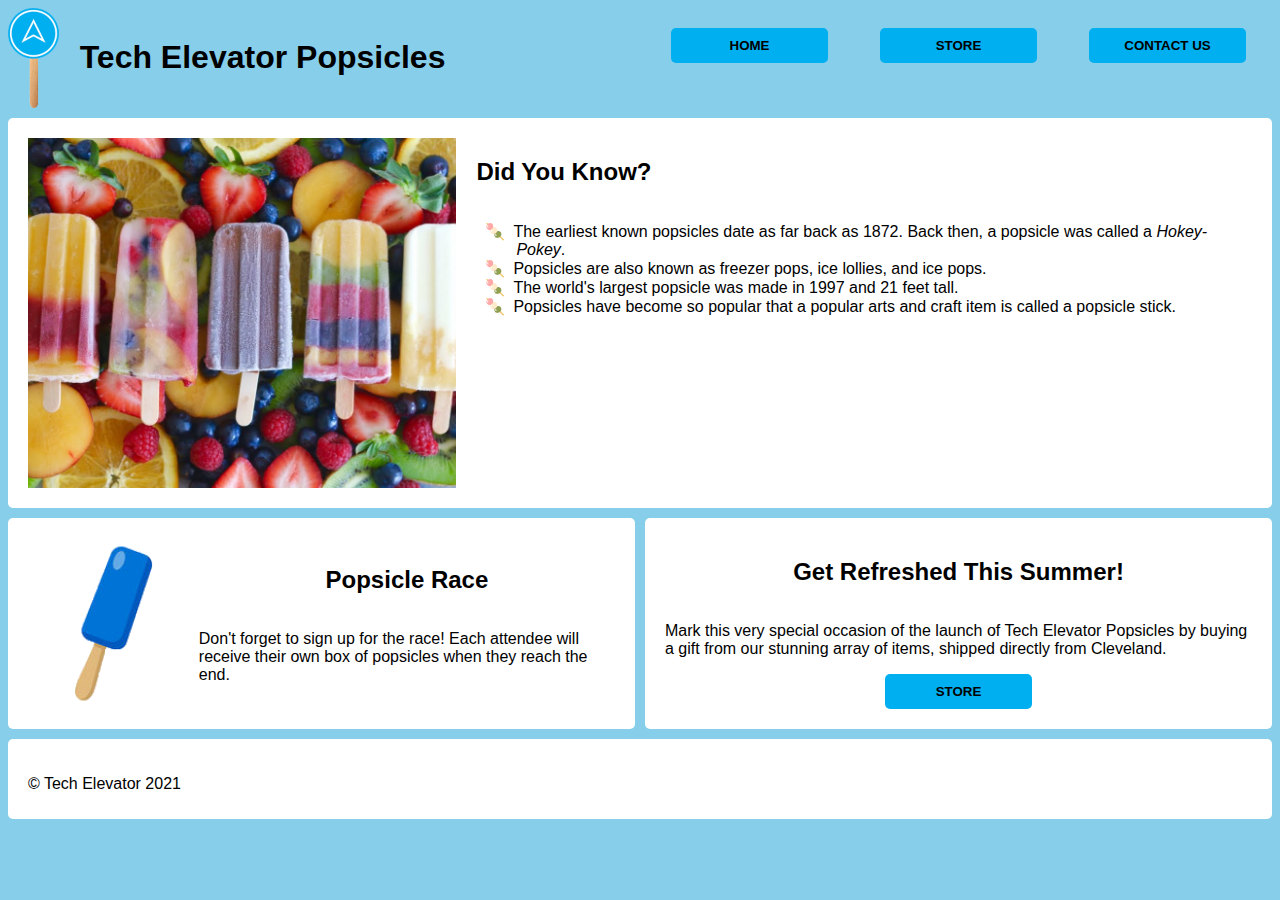
<file: review-student/index.html>
<!DOCTYPE html>
<html lang="en">

<head>
    <meta charset="UTF-8">
    <meta name="viewport" content="width=device-width, initial-scale=1.0">
    <title>Tech Elevator Popsicles</title>
    <link rel = "stylesheet" href = "styles.css"/>
</head>

<body>
    <header>
        <img src="images/te-pops.png" alt="TE Popsicle" />
        <h1>Tech Elevator Popsicles</h1>
    </header>
    <nav>
        <ul>
            <button class="nav-button"><li><a href="index.html">Home</a></li></button>
            <button class="nav-button"><li><a href="#">Store</a></button></li></button>
            <button class="nav-button"><li><a href="contact-us.html">Contact Us</a></li></button>
        </ul>
    </nav>
 
        <section id = "information">
            <img src="images/popsicle-rainbow.jpg" alt="Rainbow Popsicles" />
            <div id = "info-div">
                <h2>
                    Did You Know?
                </h2>
                <ul>
                    <li>The earliest known popsicles date as far back as 1872. Back then, a popsicle was called a <i>Hokey-Pokey</i>.</li>
                    <li>Popsicles are also known as freezer pops, ice lollies, and ice pops.</li>
                    <li>The world's largest popsicle was made in 1997 and 21 feet tall.</li>
                    <li>Popsicles have become so popular that a popular arts and craft item is called a popsicle stick.</li>
                </ul>
            </div>
        </section>
        
        <section id = "race">
            <img src = "images/blue-pop.png" alt = "Blue Popsicle"/>
            <div id="race-div">
                <h2>Popsicle Race</h2>
                <p>Don't forget to sign up for the race! Each attendee will receive their own box of popsicles when they reach the end.</p>
            </div>
        </section>

        <section id = "store">
            <h2>Get Refreshed This Summer!</h2>
            <p>Mark this very special occasion of the launch of Tech Elevator Popsicles by buying a gift from our stunning array of items, shipped directly from Cleveland.</p>
            <button class = "store-button"><a href ="#">Store</a></button>
        </section>

        <footer>
            <p>
                &#169 Tech Elevator 2021
            </p>
        </footer>
</body>

</html>
</file>
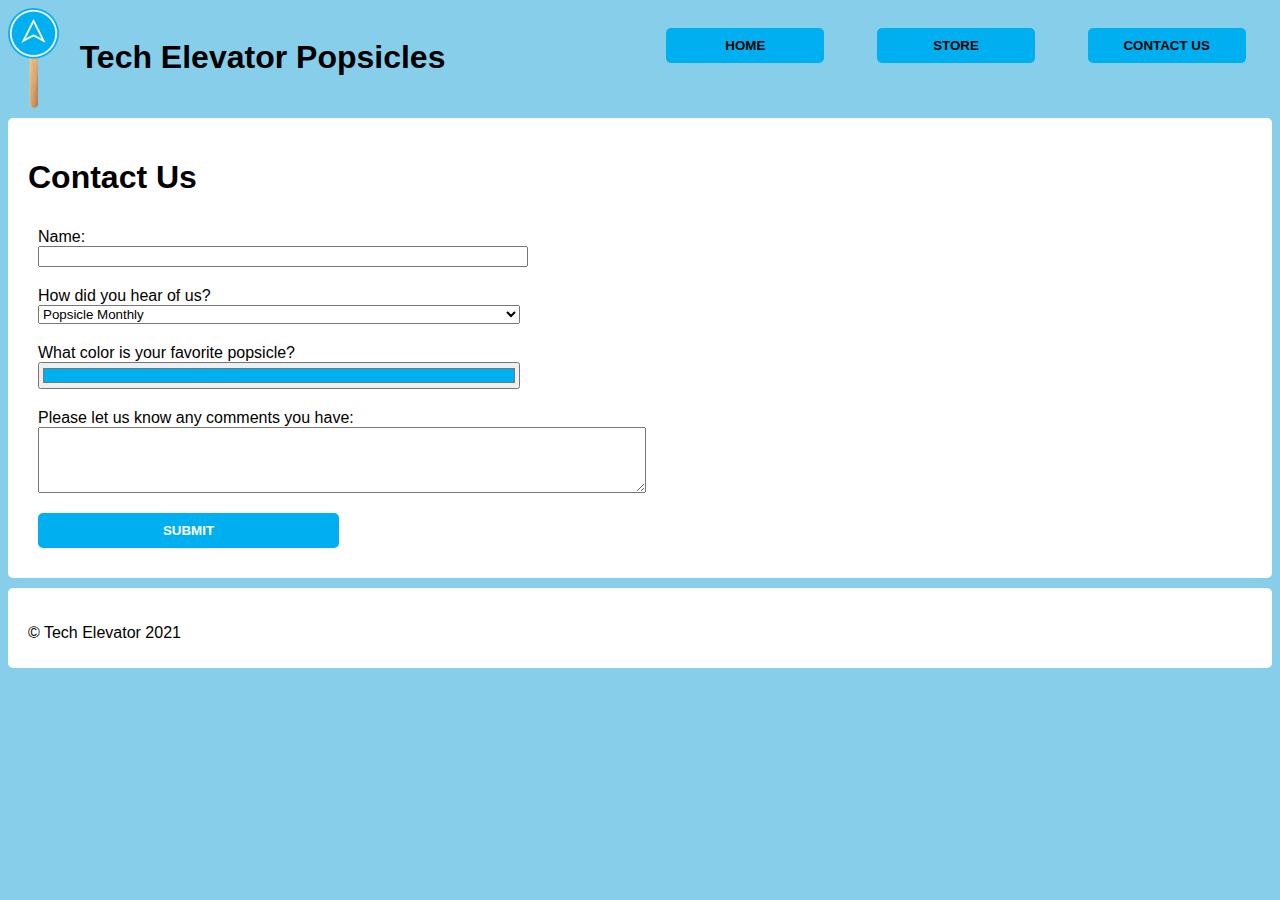
<file: review-student/contact-us.html>
<!DOCTYPE html>
<html lang="en">
<head>
    <meta charset="UTF-8">
    <meta name="viewport" content="width=device-width, initial-scale=1.0">
    <title>Contact Us</title>
    <link rel = "stylesheet" href = "contact-styles.css"/>
</head>
<body>
    <header>
        <img src="images/te-pops.png" alt="TE Popsicle" />
        <h1>Tech Elevator Popsicles</h1>
    </header>
    <nav>
        <ul>
            <button class="nav-button"><li><a href="index.html">Home</a></li></button>
            <button class="nav-button"><li><a href="#">Store</a></button></li></button>
            <button class="nav-button"><li><a href="contact-us.html">Contact Us</a></li></button>
        </ul>
    </nav>

    <main>
        <h1>Contact Us</h1>
        <form action="/api/contact" method="POST">
            <div>
                <label for="fullName">Name:</label>
                <input id="fullName" name="fullName" type="text" />
            </div>
            <div>
                <label for="reference">How did you hear of us?</label>
                <select name="reference" id="reference">
                    <option value="popsicleMonthly">Popsicle Monthly</option>
                    <option value="twitter">Twitter</option>
                    <option value="facebook">Facebook</option>
                    <option value="other">Other</option>
                  </select>
            </div>
            <div>
                <label for="favColor">What color is your favorite popsicle?</label>
                <input id="favColor" name="favColor" type="color" value="#00afef" />
            </div>
            <div>
                <label for="comments">Please let us know any comments you have:</label>
                <textarea id="comments" name="comments" rows="4" cols="50"></textarea>
            </div>
            <div>
                <input type="submit" />
            </div>

        </form>
    </main>

    <footer>
        <p>
            &#169 Tech Elevator 2021
        </p>
    </footer>
    
</body>
</html>
</file>
<file: review-student/styles.css>
body {
    font-family: Arial, Helvetica, sans-serif;
    background-color: #87CEEB;
    display: grid;
    grid-template-columns: 1fr 1fr;
    grid-template-rows: 100px 1fr .5fr 80px;
    row-gap: 10px;
    column-gap: 10px;
    grid-template-areas:
    "header nav"
    "information information"
    "race store"
    "footer footer";
}


header {
    grid-area: header;
    display: flex;
}

nav {
    grid-area: nav;
}

#information {
    grid-area: information;
    display: flex;
}

#race {
    grid-area: race;
    display: flex;
}

#info-div {
    display: flex;
    grid-area: info-div;
    flex-direction: column;
}

#race-div {
    display: flex;
    flex-direction: column;
    align-items: center;
    justify-content: center;
    justify-items: center;
}

#store {
    grid-area: store;
    display: flex;
    flex-direction: column;
    align-items: center;
    justify-content: center;
    justify-items: center;
}

footer {
    grid-area: footer;
}

nav ul {
    margin: 0;
    padding: 20px 0 0 0;
    display: flex;
    justify-content: space-around;
    align-items: center;
}

nav ul li {
    list-style: none;
}

header img {
    height: 100px;
    width: auto;
}

header h1 {
    padding-left: 20px;
    padding-top: 10px;
}

#information img {
    object-fit: cover;
    margin-right: 20px;
    height: 350px;
    width: 35%;
}

#information li:before {
    content: '🍡';
    margin-left: -31px;
    padding-right: 8px;
}

#information li {
    list-style: none;
}

#information, section, footer {
    background-color: #ffffff;
    border-radius: 5px;
    padding: 20px;
}

.store-button { /* used for store link in "Get refreshed" section */
    width: 25%;
    padding: 10px;
    border-radius: 5px;
    border: none;
    color: #000000;
    background-color: #00afef;
    font-weight: bold;
    text-align: center;
    text-transform: uppercase;
}

.nav-button {
    width: 25%;
    padding: 10px;
    border-radius: 5px;
    border: none;
    color: #000000;
    background-color: #00afef;
    font-weight: bold;
    text-align: center;
    text-transform: uppercase;
}

a:hover, a:active, a:visited, a:link {
    color: #000000;
    text-decoration: none;
}

@media screen and (max-width: 800px){
    body{
        display: flex;
        flex-direction: column;
        justify-content: space-evenly;
    }

    #information {
        flex-direction: column;
    }

    #information img {
        object-fit: cover;
        margin-right: 20px;
        height: auto;
        width: 100%;
    }
}
</file>
<file: review-student/contact-styles.css>
body {
    font-family: Arial, Helvetica, sans-serif;
    background-color: #87CEEB;
    display: grid;
    grid-template-columns: 1fr 1fr;
    grid-template-rows: 100px 1fr 80px;
    row-gap: 10px;
    grid-template-areas:
    "header nav"
    "main main"
    "footer footer";
}

#fullName, #reference, #favColor {
    width: 40%;
}

#comments {
    width: 50%;
}

header img {
    height: 100px;
    width: auto;
}

main {
    grid-area: main;
    display: flex;
    flex-direction: column;
}

form {
    display: flex;
    flex-direction: column;
}

form div {
    display: flex;
    flex-direction: column;
    padding: 10px;
    grid-area: div;
}

header {
    grid-area: header;
    display: flex;
}

header h1 {
    padding-left: 20px;
    padding-top: 10px;
}

nav {
    grid-area: nav;
}

footer {
    grid-area: footer;
}

nav ul {
    margin: 0;
    padding: 20px 0 0 0;
    display: flex;
    justify-content: space-around;
    align-items: center;
}

nav ul li {
    list-style: none;
}

main, footer {
    background-color: #ffffff;
    border-radius: 5px;
    padding: 20px;
}

.nav-button {
    width: 25%;
    padding: 10px;
    border-radius: 5px;
    border: none;
    color: #000000;
    background-color: #00afef;
    font-weight: bold;
    text-align: center;
    text-transform: uppercase;
}

a:hover, a:active, a:visited, a:link {
    color: #000000;
    text-decoration: none;
}

input[type="submit"] {
    width: 25%;
    padding: 10px;
    border-radius: 5px;
    border: none;
    color: #ffffff;
    background-color: #00afef;
    font-weight: bold;
    text-align: center;
    text-transform: uppercase;
}

@media screen and (max-width: 800px){
    body{
        display: flex;
        flex-direction: column;
        justify-content: space-evenly;
    }

    #fullName, #reference, #favColor, #comments {
        width: 100%;
    }

    footer, main{
        border-radius: 5px;
    }
}
</file>
